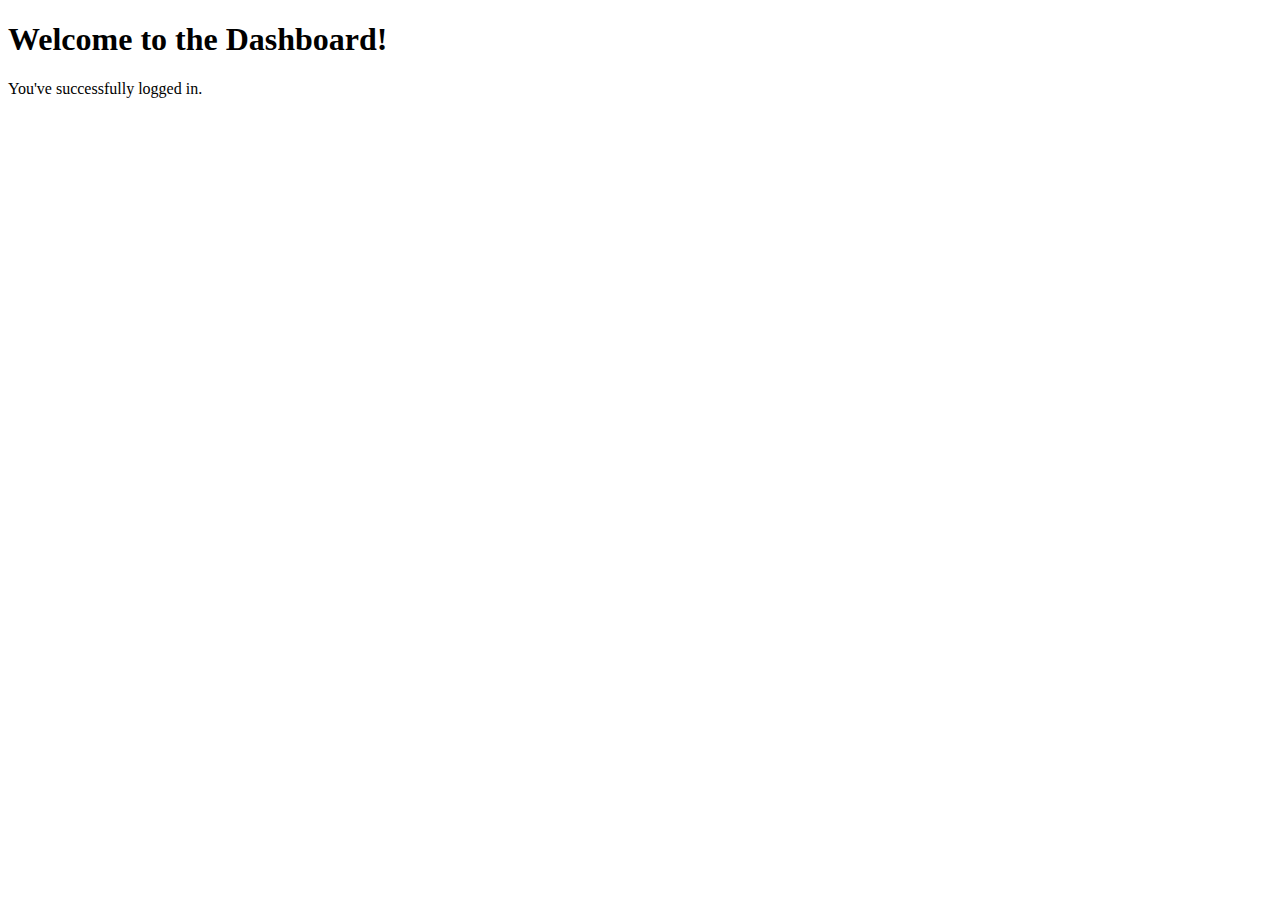
<file: templates/dashboard.html>
<!DOCTYPE html>
<html lang="en">
<head>
    <meta charset="UTF-8">
    <meta name="viewport" content="width=device-width, initial-scale=1.0">
    <title>Dashboard</title>
</head>
<body>
    <h1>Welcome to the Dashboard!</h1>
    <p>You've successfully logged in.</p>
</body>
</html>
</file>
